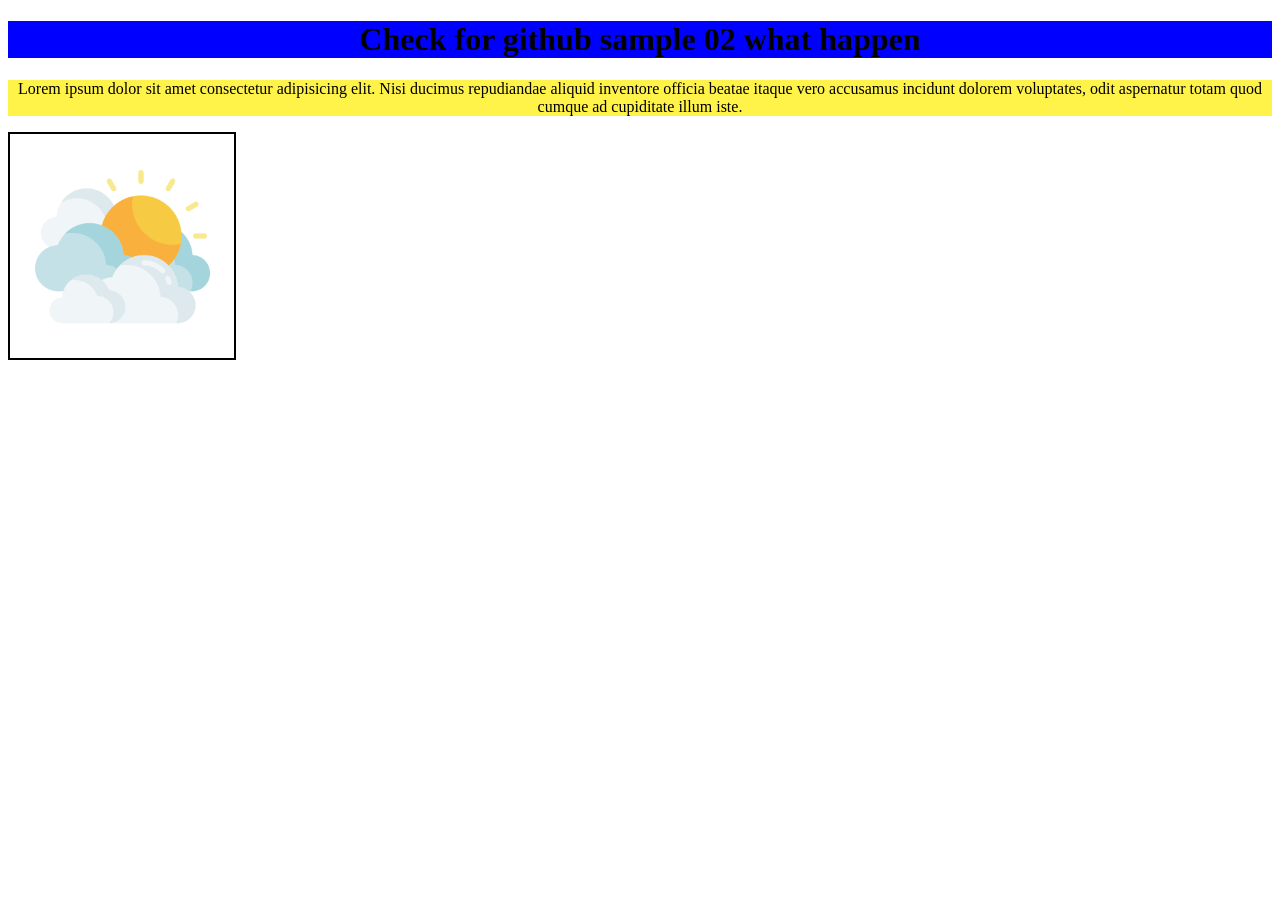
<file: index.html>
<!DOCTYPE html>
<html lang="en">
<head>
    <meta charset="UTF-8">
    <meta http-equiv="X-UA-Compatible" content="IE=edge">
    <meta name="viewport" content="width=device-width, initial-scale=1.0">
    <title>Document</title>
    <link rel="stylesheet" href="./style.css">
</head>
<body>
    <h1> Check for github sample 02  what happen</h1>
    <p>Lorem ipsum dolor sit amet consectetur adipisicing elit. Nisi ducimus repudiandae aliquid inventore officia beatae 
        itaque vero accusamus 
        incidunt dolorem voluptates, odit 
        aspernatur totam quod cumque ad cupiditate illum iste.</p>
    <img src="./clouds.png" alt="clouds">
    
</body>
</html>
</file>
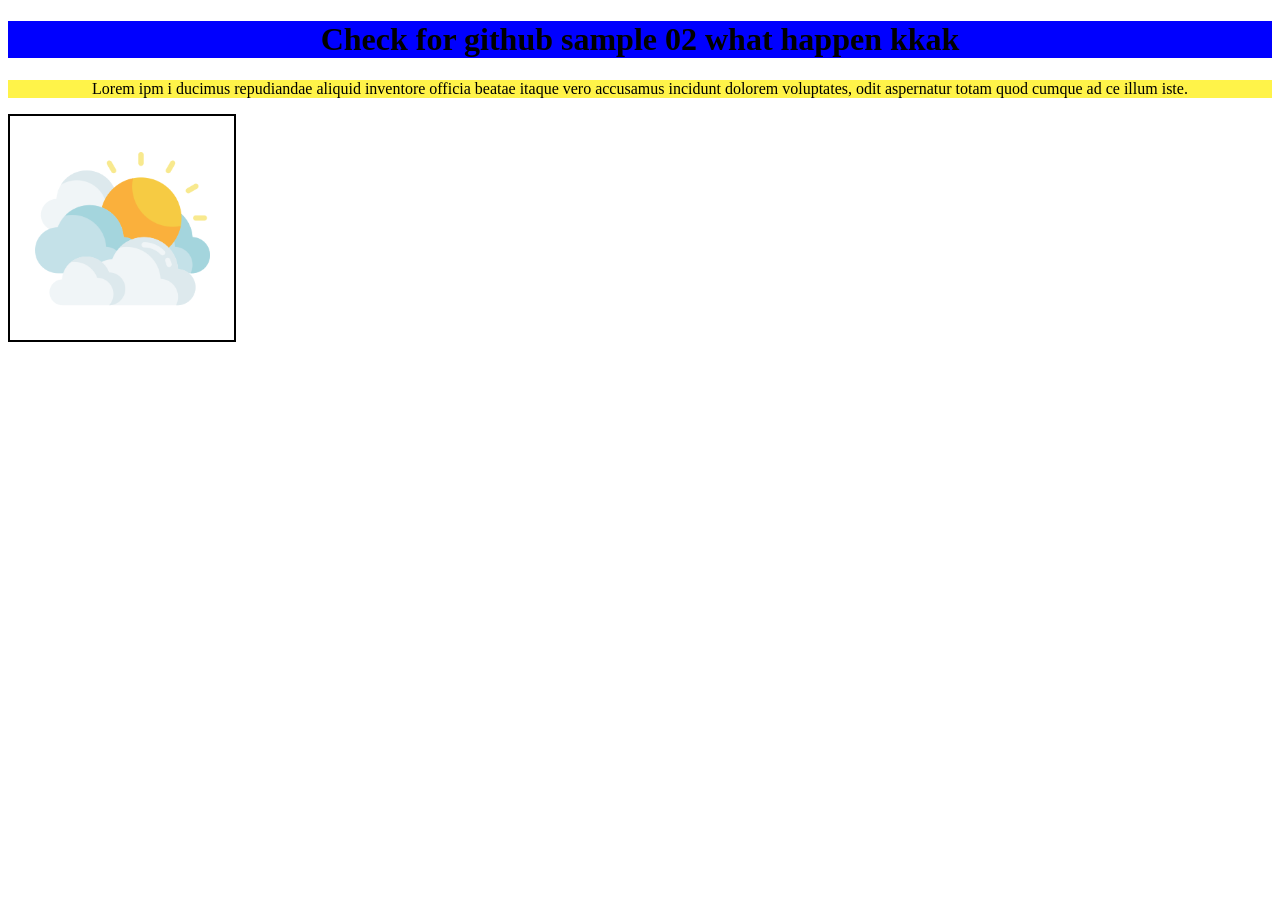
<file: check.html>
<!DOCTYPE html>
<html lang="en">
<head>
    <meta charset="UTF-8">
    <meta http-equiv="X-UA-Compatible" content="IE=edge">
    <meta name="viewport" content="width=device-width, initial-scale=1.0">
    <title>Document</title>
    <link rel="stylesheet" href="./style.css">
</head>
<body>
    <h1> Check for github sample 02  what happen kkak</h1>
    <p>Lorem ipm i ducimus repudiandae aliquid inventore officia beatae 
        itaque vero accusamus 
        incidunt dolorem voluptates, odit 
        aspernatur totam quod cumque ad ce illum iste.</p>
    <img src="./clouds.png" alt="clouds">
    
</body>
</html>
</file>
<file: style.css>
h1{
    background-color: blue;
    display: flex;
    justify-content: center;
    text-align: center;
}

p{
    background-color: rgb(255, 243, 73);
    display: flex;
    justify-content: center;
    text-align: center;
    color: black;
}

img{
    display: flex;
    justify-content: center;
    image-orientation: center;
    border: black solid 2px;
}
</file>
